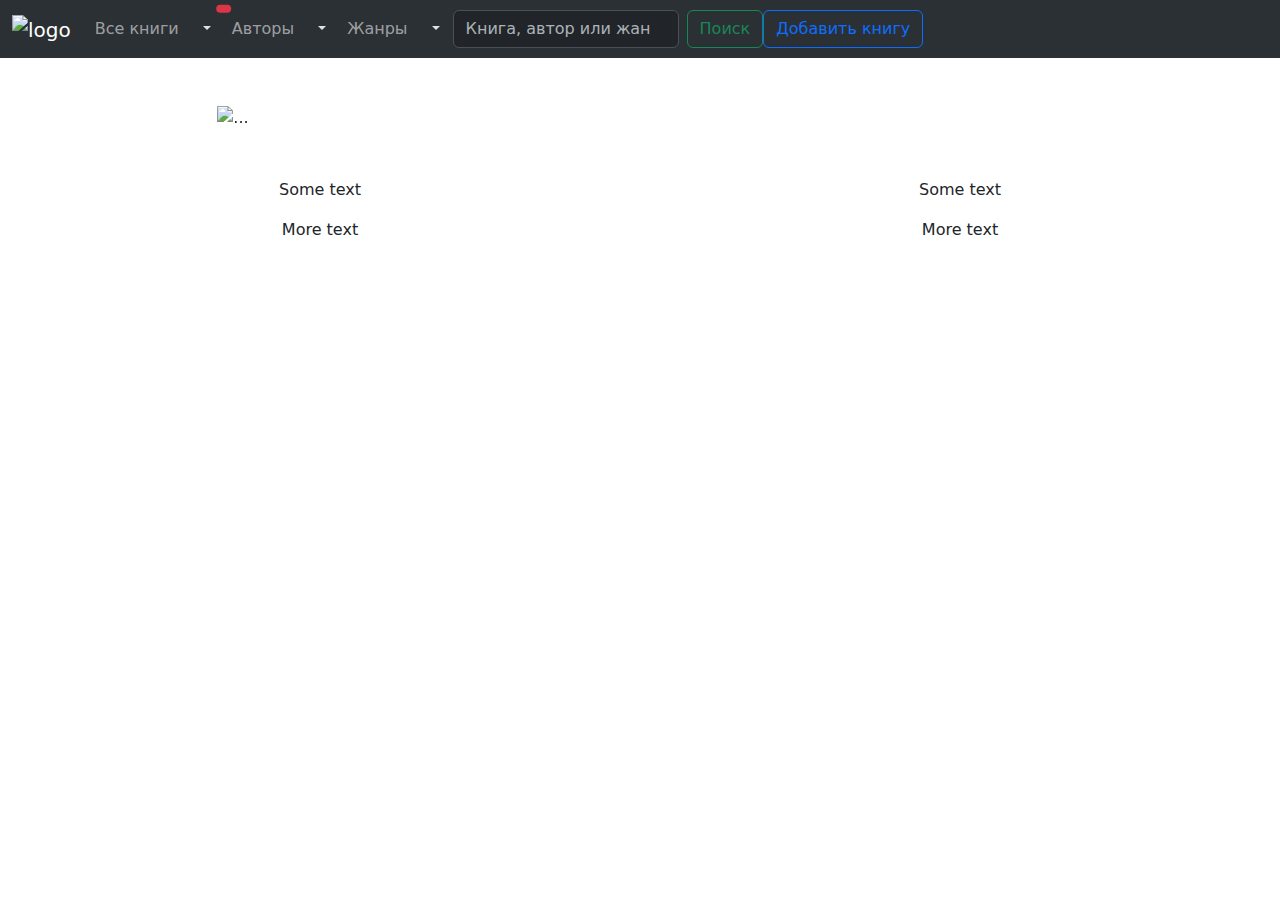
<file: target/Library/WEB-INF/views/books/index.html>
<!DOCTYPE html>
<html lang="en ru" xmlns:th="http://www.thymeleaf.org">
<head>
    <meta charset="UTF-8"/>
    <meta name="viewport" content="width=device-width, initial-scale=1.0">
    <link href="https://cdn.jsdelivr.net/npm/bootstrap@5.3.3/dist/css/bootstrap.min.css" rel="stylesheet"
          integrity="sha384-QWTKZyjpPEjISv5WaRU9OFeRpok6YctnYmDr5pNlyT2bRjXh0JMhjY6hW+ALEwIH" crossorigin="anonymous">
    <link rel="stylesheet" th:href="@{res/styles/style.css}" type="text/css">
    <link rel="stylesheet" th:href="@{res/styles/nav-bar.css}" type="text/css">
    <title>MyLibrary</title>
</head>
<body>

<div class="wrapper">

    <div class="content">
        <header>
            <nav class="navbar navbar-expand-lg bg-body-tertiary" data-bs-theme="dark">
                <div class="container-fluid">
                    <a class="navbar-brand" th:href="@{/books}"><img th:src="@{res/img/head-logo.png}" alt="logo"></a>
                    <button class="navbar-toggler" type="button" data-bs-toggle="collapse" data-bs-target="#navbarNav"
                            aria-controls="navbarNav" aria-expanded="false" aria-label="Toggle navigation">
                        <span class="navbar-toggler-icon"></span>
                    </button>
                    <div class="collapse navbar-collapse" id="navbarNav">
                        <ul class="navbar-nav">
                            <li>
                                <div class="btn-group">
                                    <a class="nav-link" th:href="@{/books/allBooks}">Все книги
                                        <span class="position-absolute top-0 start-100 translate-middle badge rounded-pill bg-danger"
                                              th:text="${books.size()}">
                                      <span class="visually-hidden">unread messages</span>
                                    </span>
                                    </a>
                                    <button type="button" class="btn dropdown-toggle" data-bs-toggle="dropdown"
                                            aria-expanded="false">
                                        <span class="visually-hidden">Toggle Dropdown</span>
                                    </button>
                                    <div class="dropdown-menu">
                                        <div class="drop-list" th:each="book:${books}">
                                            <a class="nav-link" th:href="@{/books/{id} (id=${book.getId()})}"
                                               th:text="${book.getTitle()}">book</a>
                                            <hr style="margin-top: 0">
                                        </div>
                                    </div>
                                </div>
                            </li>
                            <li class="nav-item">
                                <div class="btn-group">
                                    <a class="nav-link" th:href="@{/books/authors}">Авторы</a>
                                    <button type="button" class="btn dropdown-toggle" data-bs-toggle="dropdown"
                                            aria-expanded="false">
                                        <span class="visually-hidden">Toggle Dropdown</span>
                                    </button>
                                    <div class="dropdown-menu">
                                        <div class="drop-list" th:each="author:${authors}">
                                            <a class="nav-link" th:href="@{/books/anAuthor/{author} (author=${author})}"
                                               th:text="${author}">author</a>
                                            <hr th:if="${!author.isEmpty()}" style="margin-top: 0">
                                        </div>
                                    </div>
                                </div>
                            </li>
                            <li class="nav-item">
                                <div class="btn-group">
                                    <a class="nav-link" th:href="@{/books/genres}">Жанры</a>
                                    <button type="button" class="btn dropdown-toggle" data-bs-toggle="dropdown"
                                            aria-expanded="false">
                                        <span class="visually-hidden">Toggle Dropdown</span>
                                    </button>
                                    <div class="dropdown-menu">
                                        <div class="drop-list" th:each="genre:${genres}">
                                            <a class="nav-link" th:href="@{/books/aGenre/{genre} (genre=${genre})}"
                                               th:text="${genre}">genre</a>
                                            <hr th:if="${!genre.isEmpty()}" style="margin-top: 0">
                                        </div>
                                    </div>
                                </div>
                            </li>
                        </ul>
                        <form class="d-flex" role="search" th:action="@{books/search}" method="get">
                            <input id="search-input" th:autocomplete="off" list="results" class="form-control me-2"
                                   type="search" name="query"
                                   placeholder="Книга, автор или жанр" aria-label="Search" required>
                            <datalist id="results">
                                <option th:each="result:${books}" th:value="${result.title}"></option>
                                <option th:each="author:${authors}" th:value="${author}"></option>
                                <option th:each="genre:${genres}" th:value="${genre}"></option>
                            </datalist>
                            <button class="btn btn-outline-success" id="search-btn" type="submit">Поиск</button>
                        </form>
                        <button type="button" id="" class="btn btn-outline-primary btn-md" data-bs-toggle="modal"
                                data-bs-target="#exampleModal">
                            Добавить книгу
                        </button>

                    </div>
                </div>
            </nav>
            <div class="modal fade" id="exampleModal" tabindex="-1" aria-labelledby="exampleModalLabel"
                 aria-hidden="true">
                <div class="modal-dialog">
                    <div class="modal-content">
                        <div class="modal-header">
                            <h1 class="modal-title" id="exampleModalLabel">Новая книга</h1>
                        </div>
                        <div class="modal-body">
                            <div class="form-container">
                                <form id="form" th:method="POST" th:object="${a_book}">
                                    <div class="input-div"><label for="title">Название: </label>
                                        <input type="text" th:field="*{title}" id="title" required/></div>
                                    <div class="input-div"><label for="author">Автор: </label>
                                        <input type="text" th:field="*{author}" id="author"/></div>
                                    <div class="input-div"><label for="genre">Жанр: </label>
                                        <input type="text" th:field="*{genre}" id="genre"/></div>
                                </form>
                                <div class="modal-footer">
                                    <button type="button" class="btn btn-secondary" data-bs-dismiss="modal">Закрыть
                                    </button>
                                    <button type="submit" class="btn btn-primary" form="form">Создать</button>
                                </div>
                            </div>
                        </div>

                    </div>
                </div>
            </div>
        </header>
        <section>

            <div class="row">
                <div class="col-lg-2 left-side"></div>

                <div class="col-lg-8 col-md-12">
                    <div class="row">
                        <div id="carouselExampleCaptions" class="carousel slide my-5" data-bs-ride="true">
                            <div class="carousel-indicators">
                                <button type="button" data-bs-target="#carouselExampleCaptions" data-bs-slide-to="0"
                                        class="active" aria-current="true" aria-label="Slide 1"></button>
                                <button type="button" data-bs-target="#carouselExampleCaptions" data-bs-slide-to="1"
                                        aria-label="Slide 2"></button>
                                <button type="button" data-bs-target="#carouselExampleCaptions" data-bs-slide-to="2"
                                        aria-label="Slide 3"></button>
                            </div>
                            <div class="carousel-inner">

                                <div class="carousel-item active">
                                    <div class="d-block w-100">
                                        <img th:src="@{res/img/open-book.jpeg}" class="w-100" alt="...">
                                        <div class="carousel-caption d-none d-md-block">
                                            <h1>Ваша собственная библиотека</h1>
                                            <p class="carousel-text">Добавляйте новые книги.
                                            Редактируйте и удаляйте их.</p>
                                        </div>
                                    </div>
                                </div>

                                <div class="carousel-item">
                                    <div class="d-block w-100">
                                        <img th:src="@{/res/img/navigation.jpeg}" class="w-100" alt="...">
                                        <div class="carousel-caption d-none d-md-block">
                                            <h1>Продуманная навигация</h1>
                                            <p class="carousel-text">На страницах автора или жанра собраны соответствующие книги.
                                            Кликните на книгу, чтобы открыть её страницу.</p>
                                        </div>
                                    </div>
                                </div>
                                <div class="carousel-item">
                                    <div class="d-block w-100">
                                        <img th:src="@{/res/img/book-search.jpg}" class="w-100" alt="...">
                                        <div class="carousel-caption d-none d-md-block">
                                            <h1>Удобный поиск</h1>
                                            <p class="carousel-text">Начните писать в поле для поиска название книги,
                                                автора или жанра чтобы быстро найти их.</p>
                                        </div>
                                    </div>
                                </div>
                            </div>
                            <button class="carousel-control-prev" type="button"
                                    data-bs-target="#carouselExampleCaptions"
                                    data-bs-slide="prev">
                                <span class="carousel-control-prev-icon" aria-hidden="true"></span>
                                <span class="visually-hidden">Previous</span>
                            </button>
                            <button class="carousel-control-next" type="button"
                                    data-bs-target="#carouselExampleCaptions"
                                    data-bs-slide="next">
                                <span class="carousel-control-next-icon" aria-hidden="true"></span>
                                <span class="visually-hidden">Next</span>
                            </button>
                        </div>
                    </div>
                </div>

                <div class="col-lg-2 right-side"></div>
            </div>

        </section>
    </div>
    
    <footer>
        <div class="container-fluid">
            <div class="row">
                <div class="col-lg-6 col-md-12 footer-text text-center">
                    <p>Some text</p>
                    <p>More text</p>
                </div>
                <div class="col-lg-6 col-md-12 footer-text text-center">
                    <p>Some text</p>
                    <p>More text</p>
                </div>
            </div>
        </div>
    </footer>
</div>

<script src="https://cdn.jsdelivr.net/npm/bootstrap@5.3.3/dist/js/bootstrap.bundle.min.js"
        integrity="sha384-YvpcrYf0tY3lHB60NNkmXc5s9fDVZLESaAA55NDzOxhy9GkcIdslK1eN7N6jIeHz"
        crossorigin="anonymous"></script>
</body>
</html>
</file>
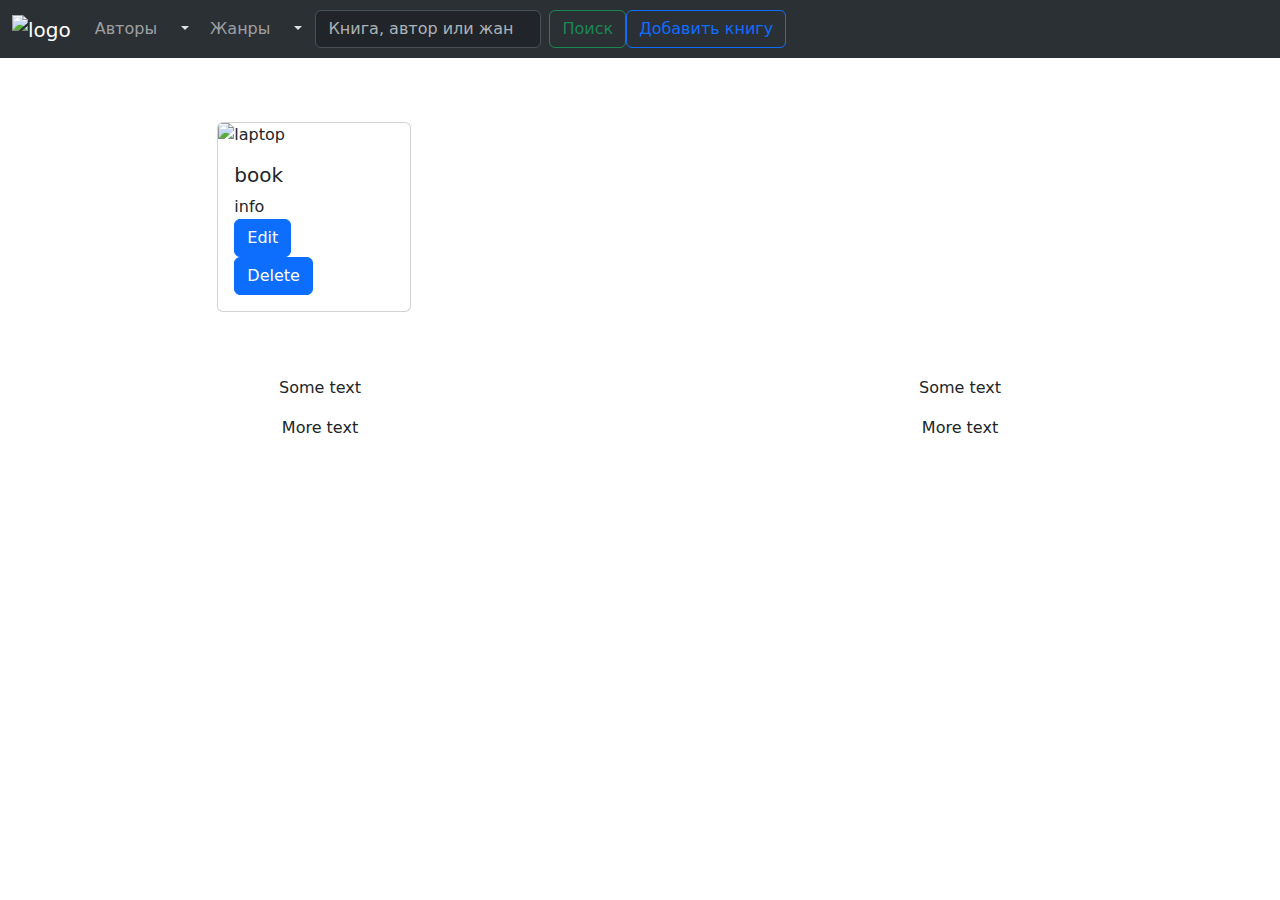
<file: target/Library/WEB-INF/views/books/allBooks.html>
<!DOCTYPE html>
<html lang="en ru" xmlns:th="http://www.thymeleaf.org">
<head>
    <meta charset="UTF-8"/>
    <meta name="viewport" content="width=device-width, initial-scale=1.0">
    <link href="https://cdn.jsdelivr.net/npm/bootstrap@5.3.3/dist/css/bootstrap.min.css" rel="stylesheet"
          integrity="sha384-QWTKZyjpPEjISv5WaRU9OFeRpok6YctnYmDr5pNlyT2bRjXh0JMhjY6hW+ALEwIH" crossorigin="anonymous">
    <link rel="stylesheet" th:href="@{../res/styles/style.css}" type="text/css">
    <link rel="stylesheet" th:href="@{../res/styles/nav-bar.css}" type="text/css">
    <title>All Books</title>
</head>
<body>

<div class="wrapper">

    <div class="content">
        <header>
            <nav class="navbar navbar-expand-lg bg-body-tertiary" data-bs-theme="dark">
                <div class="container-fluid">
                    <a class="navbar-brand" th:href="@{/books}"><img th:src="@{../res/img/head-logo.png}" alt="logo"></a>
                    <button class="navbar-toggler" type="button" data-bs-toggle="collapse" data-bs-target="#navbarNav"
                            aria-controls="navbarNav" aria-expanded="false" aria-label="Toggle navigation">
                        <span class="navbar-toggler-icon"></span>
                    </button>
                    <div class="collapse navbar-collapse" id="navbarNav">
                        <ul class="navbar-nav">
                            <li class="nav-item">
                                <div class="btn-group">
                                    <a class="nav-link" th:href="@{/books/authors}">Авторы</a>
                                    <button type="button" class="btn dropdown-toggle" data-bs-toggle="dropdown"
                                            aria-expanded="false">
                                        <span class="visually-hidden">Toggle Dropdown</span>
                                    </button>
                                    <div class="dropdown-menu">
                                        <div class="drop-list" th:each="author:${authors}">
                                            <a class="nav-link" th:href="@{/books/anAuthor/{author} (author=${author})}"
                                               th:text="${author}">author</a>
                                            <hr th:if="${!author.isEmpty()}" style="margin-top: 0">
                                        </div>
                                    </div>
                                </div>
                            </li>
                            <li class="nav-item">
                                <div class="btn-group">
                                    <a class="nav-link" th:href="@{/books/genres}">Жанры</a>
                                    <button type="button" class="btn dropdown-toggle" data-bs-toggle="dropdown"
                                            aria-expanded="false">
                                        <span class="visually-hidden">Toggle Dropdown</span>
                                    </button>
                                    <div class="dropdown-menu">
                                        <div class="drop-list" th:each="genre:${genres}">
                                            <a class="nav-link" th:href="@{/books/aGenre/{genre} (genre=${genre})}"
                                               th:text="${genre}">genre</a>
                                            <hr th:if="${!genre.isEmpty()}" style="margin-top: 0">
                                        </div>
                                    </div>
                                </div>
                            </li>
                        </ul>
                        <form class="d-flex" role="search" th:action="@{/books/search}" method="get">
                            <input id="search-input" th:autocomplete="off" class="form-control me-2" type="search"
                                   name="query"
                                   placeholder="Книга, автор или жанр"
                                   list="results" aria-label="Search" required>
                            <datalist id="results">
                                <option th:each="result:${books}" th:value="${result.title}"></option>
                                <option th:each="author:${authors}" th:value="${author}"></option>
                                <option th:each="genre:${genres}" th:value="${genre}"></option>
                            </datalist>
                            <button class="btn btn-outline-success" id="search-btn" type="submit">Поиск</button>
                        </form>
                        <button type="button" id="" class="btn btn-outline-primary btn-md" data-bs-toggle="modal"
                                data-bs-target="#exampleModal">
                            Добавить книгу
                        </button>

                    </div>
                </div>
            </nav>
            <div class="modal fade" id="exampleModal" tabindex="-1" aria-labelledby="exampleModalLabel"
                 aria-hidden="true">
                <div class="modal-dialog">
                    <div class="modal-content">
                        <div class="modal-header">
                            <h1 class="modal-title" id="exampleModalLabel">Новая книга</h1>
                        </div>
                        <div class="modal-body">
                            <div class="form-container">
                                <form id="form" th:action="@{/books}" th:method="POST" th:object="${a_book}">
                                    <div class="input-div"><label for="title">Название: </label>
                                        <input type="text" th:field="*{title}" id="title" required/></div>
                                    <div class="input-div"><label for="author">Автор: </label>
                                        <input type="text" th:field="*{author}" id="author"/></div>
                                    <div class="input-div"><label for="genre">Жанр: </label>
                                        <input type="text" th:field="*{genre}" id="genre"/></div>
                                </form>
                                <div class="modal-footer">
                                    <button type="button" class="btn btn-secondary" data-bs-dismiss="modal">Закрыть
                                    </button>
                                    <button type="submit" class="btn btn-primary" form="form">Создать</button>
                                </div>
                            </div>
                        </div>

                    </div>
                </div>
            </div>
        </header>
        <section>

            <div class="row">
                <div class="col-lg-2 left-side">
                </div>

                <div class="col-lg-8 col-md-12">
                    <div class="row container-cards my-5">
                        <div class="col-lg-3 col-md-6 my-3" th:each="book, index :${books}">
                            <a th:href="@{/books/{id} (id=${book.getId()})}">
                                <div class="card">
                                    <img th:src="@{../res/img/open-book.jpeg}" class="card-img-top" alt="laptop">
                                    <div class="card-body">
                                        <h5 class="card-title" th:text="${book.getTitle()}">book</h5>
                                        <p class="card-text" th:text="${book.getAuthor()+' '+book.getGenre()}">info</p>
                                        <div class="card-buttons">
                                            <a th:href="@{/books/{id}/edit (id=${book.getId()})}"
                                               class="btn btn-primary card-button">Edit</a>
                                            <form class="card-button" th:method="DELETE"
                                                  th:action="@{/books/{id} (id = ${book.getId()})}">
                                                <input class="btn btn-primary" type="submit" value="Delete"/>
                                            </form>
                                        </div>
                                    </div>
                                </div>
                            </a>
                        </div>
                    </div>
                </div>

                <div class="col-lg-2 right-side"></div>
            </div>


        </section>
    </div>

    <footer>
        <div class="container-fluid">
            <div class="row">
                <div class="col-lg-6 col-md-12 footer-text text-center">
                    <p>Some text</p>
                    <p>More text</p>
                </div>
                <div class="col-lg-6 col-md-12 footer-text text-center">
                    <p>Some text</p>
                    <p>More text</p>
                </div>
            </div>
        </div>
    </footer>
</div>

<script src="https://cdn.jsdelivr.net/npm/bootstrap@5.3.3/dist/js/bootstrap.bundle.min.js"
        integrity="sha384-YvpcrYf0tY3lHB60NNkmXc5s9fDVZLESaAA55NDzOxhy9GkcIdslK1eN7N6jIeHz"
        crossorigin="anonymous"></script>
</body>
</html>
</file>
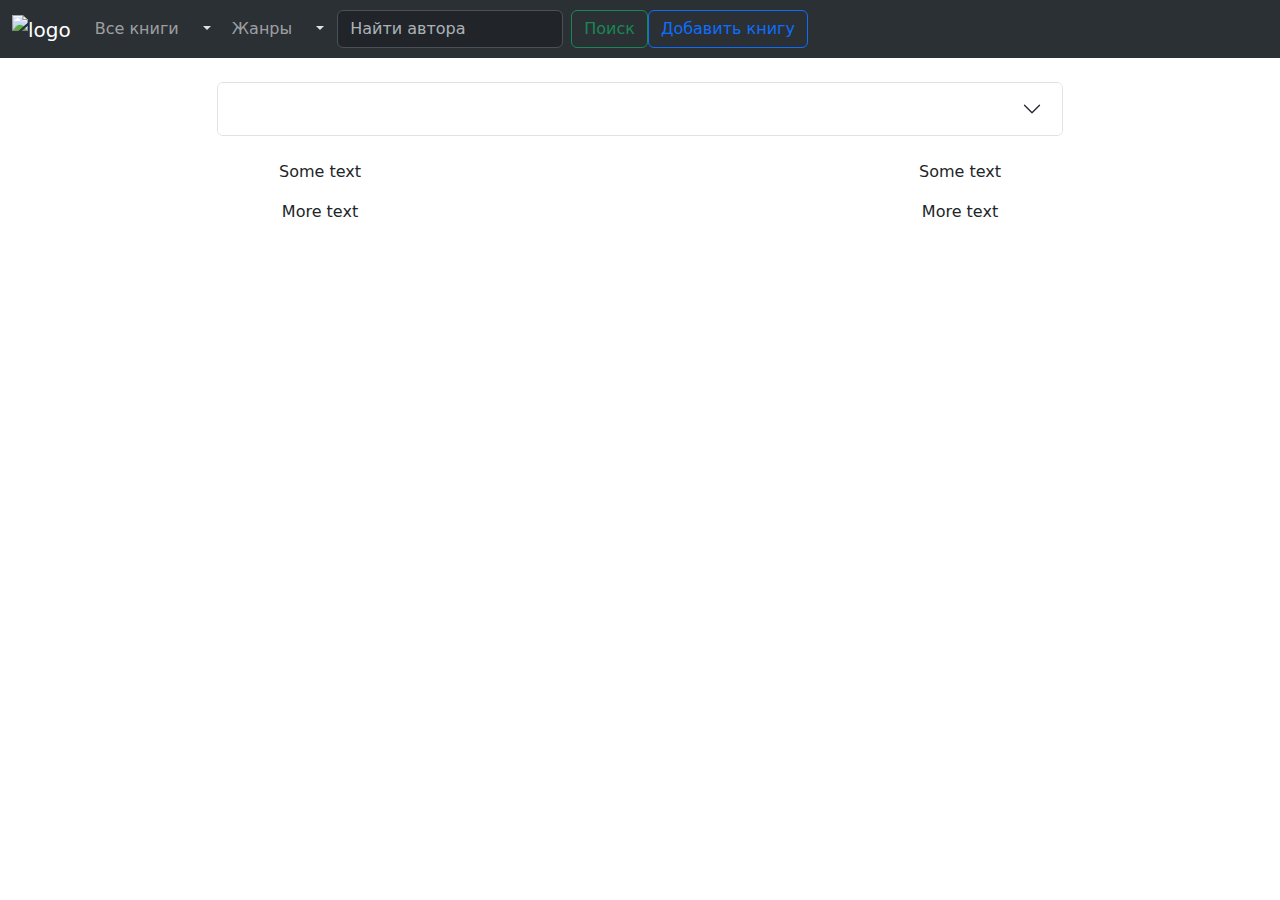
<file: target/Library/WEB-INF/views/books/authors.html>
<!DOCTYPE html>
<html lang="en ru" xmlns:th="http://www.thymeleaf.org">
<head>
    <meta charset="UTF-8" />
    <meta name="viewport" content="width=device-width, initial-scale=1.0">
    <link href="https://cdn.jsdelivr.net/npm/bootstrap@5.3.3/dist/css/bootstrap.min.css" rel="stylesheet"
          integrity="sha384-QWTKZyjpPEjISv5WaRU9OFeRpok6YctnYmDr5pNlyT2bRjXh0JMhjY6hW+ALEwIH" crossorigin="anonymous">
    <link rel="stylesheet" th:href="@{../res/styles/style.css}" type="text/css">
    <link rel="stylesheet" th:href="@{../res/styles/nav-bar.css}" type="text/css">
    <title>Authors</title>
</head>
<body>

<div class="wrapper">

    <div class="content">
        <header>
            <nav class="navbar navbar-expand-lg bg-body-tertiary" data-bs-theme="dark">
                <div class="container-fluid">
                    <a class="navbar-brand" th:href="@{/books}"><img th:src="@{../res/img/head-logo.png}" alt="logo"></a>
                    <button class="navbar-toggler" type="button" data-bs-toggle="collapse" data-bs-target="#navbarNav"
                            aria-controls="navbarNav" aria-expanded="false" aria-label="Toggle navigation">
                        <span class="navbar-toggler-icon"></span>
                    </button>
                    <div class="collapse navbar-collapse" id="navbarNav">
                        <ul class="navbar-nav">
                            <li>
                                <div class="btn-group">
                                    <a class="nav-link" th:href="@{/books/allBooks}">Все книги</a>
                                    <button type="button" class="btn dropdown-toggle" data-bs-toggle="dropdown"
                                            aria-expanded="false">
                                        <span class="visually-hidden">Toggle Dropdown</span>
                                    </button>
                                    <div class="dropdown-menu">
                                        <div class="drop-list" th:each="book:${books}">
                                            <a class="nav-link" th:href="@{/books/{id} (id=${book.getId()})}"
                                               th:text="${book.getTitle()}">book</a>
                                            <hr style="margin-top: 0">
                                        </div>
                                    </div>
                                </div>
                            </li>
                            <li class="nav-item">
                                <div class="btn-group">
                                    <a class="nav-link" th:href="@{/books/genres}">Жанры</a>
                                    <button type="button" class="btn dropdown-toggle" data-bs-toggle="dropdown"
                                            aria-expanded="false">
                                        <span class="visually-hidden">Toggle Dropdown</span>
                                    </button>
                                    <div class="dropdown-menu">
                                        <div class="drop-list" th:each="genre:${genres}">
                                            <a class="nav-link" th:href="@{/books/aGenre/{genre} (genre=${genre})}"
                                               th:text="${genre}">genre</a>
                                            <hr th:if="${!genre.isEmpty()}" style="margin-top: 0">
                                        </div>
                                    </div>
                                </div>
                            </li>
                        </ul>
                        <form class="d-flex" role="search" th:action="@{/books/search}" method="get">
                            <input id="search-input" class="form-control me-2" type="search" name="query"
                                   placeholder="Найти автора"
                                   list="results" th:autocomplete="off" aria-label="Search" required>
                            <datalist id="results">
                                <option th:each="author:${authors}" th:value="${author}"></option>
                            </datalist>
                            <button class="btn btn-outline-success" id="search-btn" type="submit">Поиск</button>
                        </form>
                        <button type="button" id="" class="btn btn-outline-primary btn-md" data-bs-toggle="modal"
                                data-bs-target="#exampleModal">
                            Добавить книгу
                        </button>

                    </div>
                </div>
            </nav>
            <div class="modal fade" id="exampleModal" tabindex="-1" aria-labelledby="exampleModalLabel"
                 aria-hidden="true">
                <div class="modal-dialog">
                    <div class="modal-content">
                        <div class="modal-header">
                            <h1 class="modal-title" id="exampleModalLabel">Новая книга</h1>
                        </div>
                        <div class="modal-body">
                            <div class="form-container">
                                <form id="form" th:action="@{/books}" th:method="POST" th:object="${a_book}">
                                    <div class="input-div"><label for="title">Название: </label>
                                        <input type="text" th:field="*{title}" id="title" required/></div>
                                    <div class="input-div"><label for="author">Автор: </label>
                                        <input type="text" th:field="*{author}" id="author"/></div>
                                    <div class="input-div"><label for="genre">Жанр: </label>
                                        <input type="text" th:field="*{genre}" id="genre"/></div>
                                </form>
                                <div class="modal-footer">
                                    <button type="button" class="btn btn-secondary" data-bs-dismiss="modal">Закрыть
                                    </button>
                                    <button type="submit" class="btn btn-primary" form="form">Создать</button>
                                </div>
                            </div>
                        </div>

                    </div>
                </div>
            </div>
        </header>
        <section>
            <div class="row">
                <div class="col-lg-2"></div>
                <div class="col-lg-8">
                    <div class="accordion" id="accordionExample" th:each="author, index :${authors}">
                        <div class="accordion-item my-4">
                            <h2 class="accordion-header">
                                <button class="accordion-button collapsed " type="button" data-bs-toggle="collapse"
                                        th:attr="data-bs-target='#collapse' + ${index.index}, aria-controls='collapse' + ${index.index}"
                                        aria-expanded="false" th:text="${author}">
                                </button>
                            </h2>
                            <div th:id="'collapse' + ${index.index}" class="accordion-collapse collapse "
                                 data-bs-parent="#accordionExample">
                                <div class="accordion-body">
                                    <a th:href="@{/books/anAuthor/{author} (author=${author})}"><h2>Страница автора</h2>
                                    </a>
                                    <div class="row container-cards my-5">
                                        <div class="col-lg-3 col-md-6 mt-4"
                                             th:each="book:${authorDAO.booksOfAuthor(author)}">
                                            <a th:href="@{/books/{id} (id=${book.getId()})}">
                                                <div class="card">
                                                    <img th:src="@{../res/img/open-book.jpeg}" class="card-img-top"
                                                         alt="laptop">
                                                    <div class="card-body">
                                                        <h5 class="card-title" th:text="${book.getTitle()}">book</h5>
                                                        <p class="card-text"
                                                           th:text="${book.getAuthor()+' '+book.getGenre()}">
                                                            info</p>
                                                        <div class="card-buttons">
                                                            <a th:href="@{/books/{id}/edit (id=${book.getId()})}"
                                                               class="btn btn-primary card-button">Edit</a>
                                                            <form class="card-button" th:method="DELETE"
                                                                  th:action="@{/books/{id} (id = ${book.getId()})}">
                                                                <input class="btn btn-primary" type="submit"
                                                                       value="Delete"/>
                                                            </form>
                                                        </div>
                                                    </div>
                                                </div>
                                            </a>
                                        </div>
                                    </div>
                                </div>
                            </div>
                        </div>

                    </div>
                </div>
                <div class="col-lg-2"></div>
            </div>
        </section>
    </div>

    <footer>
        <div class="container-fluid">
            <div class="row">
                <div class="col-lg-6 col-md-12 footer-text text-center">
                    <p>Some text</p>
                    <p>More text</p>
                </div>
                <div class="col-lg-6 col-md-12 footer-text text-center">
                    <p>Some text</p>
                    <p>More text</p>
                </div>
            </div>
        </div>
    </footer>
</div>

<script src="https://cdn.jsdelivr.net/npm/bootstrap@5.3.3/dist/js/bootstrap.bundle.min.js"
        integrity="sha384-YvpcrYf0tY3lHB60NNkmXc5s9fDVZLESaAA55NDzOxhy9GkcIdslK1eN7N6jIeHz"
        crossorigin="anonymous"></script>
</body>
</html>
</file>
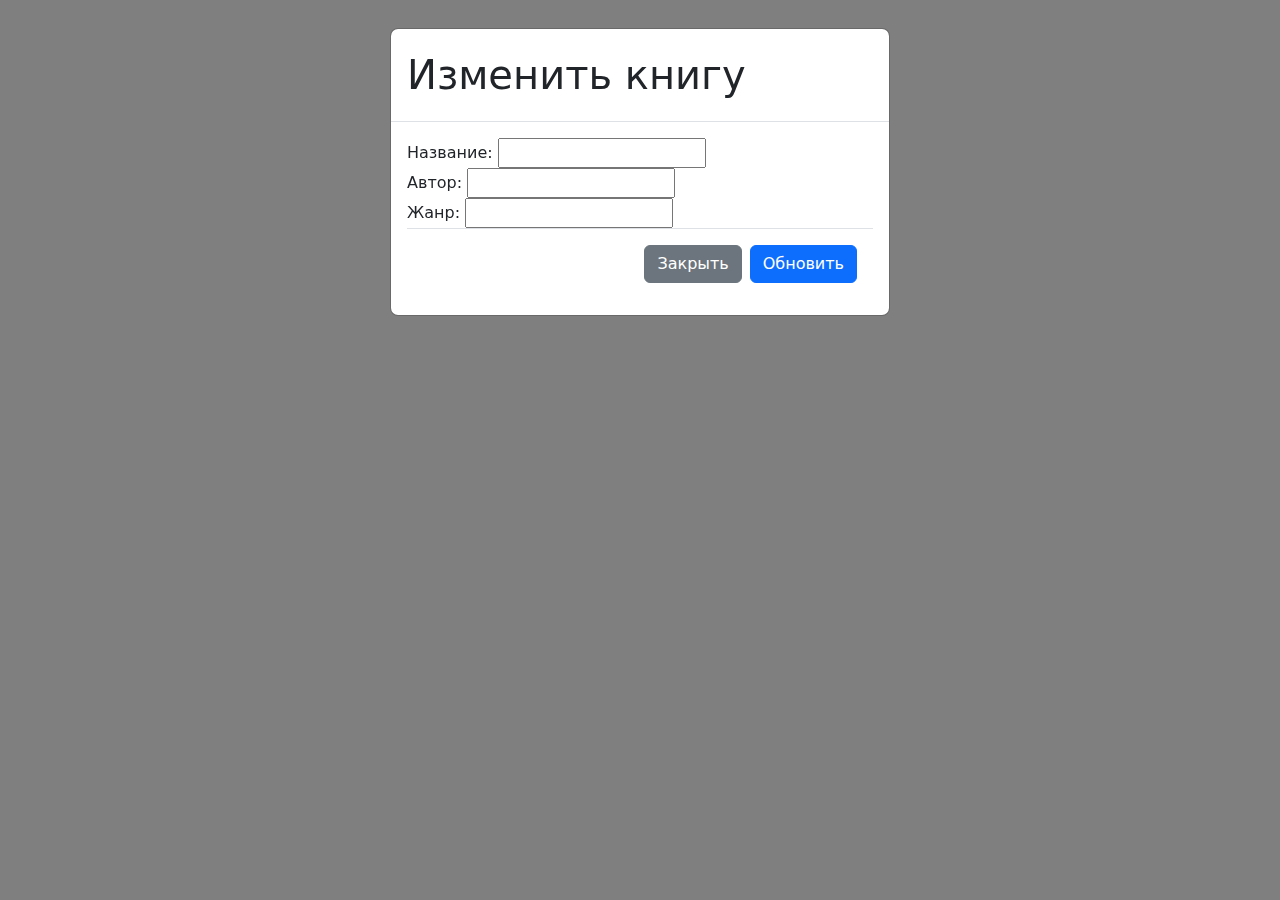
<file: target/Library/WEB-INF/views/books/edit.html>
<!DOCTYPE html>
<html lang="en ru" xmlns:th="http://www.thymeleaf.org">
<head>
    <meta charset="UTF-8" />
    <meta name="viewport" content="width=device-width, initial-scale=1.0">
    <link href="https://cdn.jsdelivr.net/npm/bootstrap@5.3.3/dist/css/bootstrap.min.css" rel="stylesheet"
          integrity="sha384-QWTKZyjpPEjISv5WaRU9OFeRpok6YctnYmDr5pNlyT2bRjXh0JMhjY6hW+ALEwIH" crossorigin="anonymous">
    <link rel="stylesheet" th:href="@{../../res/styles/style.css}" type="text/css">
    <link rel="stylesheet" th:href="@{../../res/styles/nav-bar.css}" type="text/css">
    <title>Title</title>
</head>
<body>

<div class="modal fade" id="exampleModal" tabindex="-1" aria-labelledby="exampleModalLabel" aria-hidden="true">
    <div class="modal-dialog">
        <div class="modal-content">
            <div class="modal-header">
                <h1 class="modal-title" id="exampleModalLabel">Изменить книгу</h1>
            </div>
            <div class="modal-body">
                <div class="form-container">
                    <form id="form" th:method="PATCH" th:action="@{/books/{id} (id=${book.getId()})}" th:object="${book}">
                        <input type="hidden" name="previousPage" th:value="${previousPage}"/>
                        <div class="input-div"><label for="title">Название: </label>
                            <input type="text" th:field="*{title}" id="title" required/></div>
                        <div class="input-div"><label for="author">Автор: </label>
                            <input type="text" th:field="*{author}" id="author"/></div>
                        <div class="input-div"><label for="genre">Жанр: </label>
                            <input type="text" th:field="*{genre}" id="genre"/></div>
                    </form>
                    <div class="modal-footer">
                        <a th:href="${previousPage}">
                            <button type="button" class="btn btn-secondary">Закрыть</button>
                        </a>
                        <button type="submit" class="btn btn-primary" form="form">Обновить</button>
                    </div>
                </div>
            </div>
        </div>
    </div>
</div>

<script src="https://cdn.jsdelivr.net/npm/bootstrap@5.3.3/dist/js/bootstrap.bundle.min.js"
        integrity="sha384-YvpcrYf0tY3lHB60NNkmXc5s9fDVZLESaAA55NDzOxhy9GkcIdslK1eN7N6jIeHz"
        crossorigin="anonymous"></script>
<script>
    document.addEventListener("DOMContentLoaded", function() {
        var modal = new bootstrap.Modal(document.getElementById('exampleModal'));
        modal.show();
    });
</script>
</body>
</html>
</file>
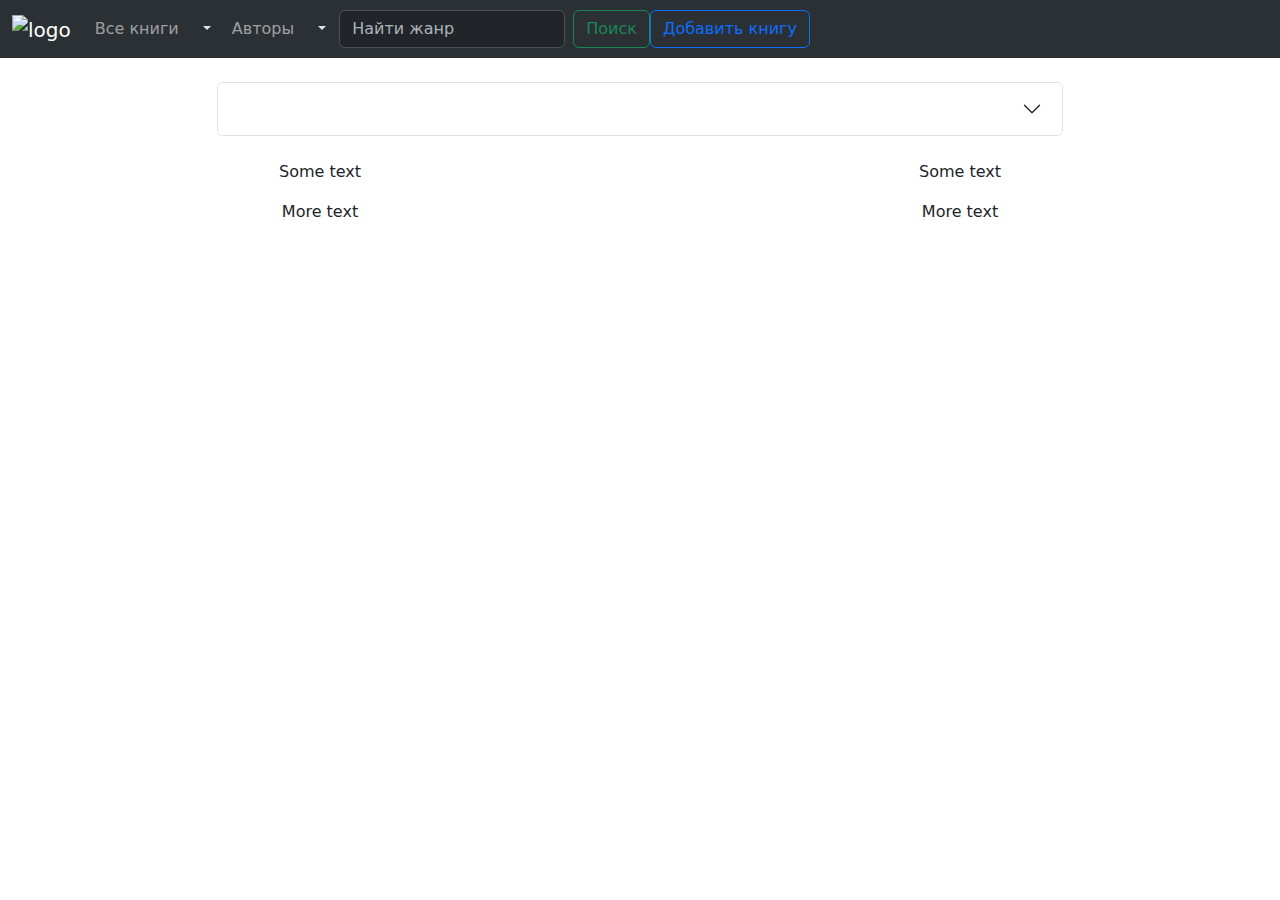
<file: target/Library/WEB-INF/views/books/genres.html>
<!DOCTYPE html>
<html lang="en ru" xmlns:th="http://www.thymeleaf.org">
<head>
    <meta charset="UTF-8" />
    <meta name="viewport" content="width=device-width, initial-scale=1.0">
    <link href="https://cdn.jsdelivr.net/npm/bootstrap@5.3.3/dist/css/bootstrap.min.css" rel="stylesheet"
          integrity="sha384-QWTKZyjpPEjISv5WaRU9OFeRpok6YctnYmDr5pNlyT2bRjXh0JMhjY6hW+ALEwIH" crossorigin="anonymous">
    <link rel="stylesheet" th:href="@{../res/styles/style.css}" type="text/css">
    <link rel="stylesheet" th:href="@{../res/styles/nav-bar.css}" type="text/css">
    <title>Genres</title>
</head>
<body>

<div class="wrapper">

    <div class="content">
        <header>
            <nav class="navbar navbar-expand-lg bg-body-tertiary" data-bs-theme="dark">
                <div class="container-fluid">
                    <a class="navbar-brand" th:href="@{/books}"><img th:src="@{../res/img/head-logo.png}" alt="logo"></a>
                    <button class="navbar-toggler" type="button" data-bs-toggle="collapse" data-bs-target="#navbarNav"
                            aria-controls="navbarNav" aria-expanded="false" aria-label="Toggle navigation">
                        <span class="navbar-toggler-icon"></span>
                    </button>
                    <div class="collapse navbar-collapse" id="navbarNav">
                        <ul class="navbar-nav">
                            <li>
                                <div class="btn-group">
                                    <a class="nav-link" th:href="@{/books/allBooks}">Все книги</a>
                                    <button type="button" class="btn dropdown-toggle" data-bs-toggle="dropdown"
                                            aria-expanded="false">
                                        <span class="visually-hidden">Toggle Dropdown</span>
                                    </button>
                                    <div class="dropdown-menu">
                                        <div class="drop-list" th:each="book:${books}">
                                            <a class="nav-link" th:href="@{/books/{id} (id=${book.getId()})}"
                                               th:text="${book.getTitle()}">book</a>
                                            <hr style="margin-top: 0">
                                        </div>
                                    </div>
                                </div>
                            </li>
                            <li class="nav-item">
                                <div class="btn-group">
                                    <a class="nav-link" th:href="@{/books/authors}">Авторы</a>
                                    <button type="button" class="btn dropdown-toggle" data-bs-toggle="dropdown"
                                            aria-expanded="false">
                                        <span class="visually-hidden">Toggle Dropdown</span>
                                    </button>
                                    <div class="dropdown-menu">
                                        <div class="drop-list" th:each="author:${authors}">
                                            <a class="nav-link" th:href="@{/books/anAuthor/{author} (author=${author})}"
                                               th:text="${author}">author</a>
                                            <hr th:if="${!author.isEmpty()}" style="margin-top: 0">
                                        </div>
                                    </div>
                                </div>
                            </li>
                        </ul>
                        <form class="d-flex" role="search" th:action="@{/books/search}" method="get">
                            <input id="search-input" th:autocomplete="off" list="results" class="form-control me-2"
                                   type="search" name="query"
                                   placeholder="Найти жанр" aria-label="Search" required>
                            <datalist id="results">
                                <option th:each="genre:${genres}" th:value="${genre}"></option>
                            </datalist>
                            <button class="btn btn-outline-success" id="search-btn" type="submit">Поиск</button>
                        </form>
                        <button type="button" id="" class="btn btn-outline-primary btn-md" data-bs-toggle="modal"
                                data-bs-target="#exampleModal">
                            Добавить книгу
                        </button>

                    </div>
                </div>
            </nav>
            <div class="modal fade" id="exampleModal" tabindex="-1" aria-labelledby="exampleModalLabel"
                 aria-hidden="true">
                <div class="modal-dialog">
                    <div class="modal-content">
                        <div class="modal-header">
                            <h1 class="modal-title" id="exampleModalLabel">Новая книга</h1>
                        </div>
                        <div class="modal-body">
                            <div class="form-container">
                                <form id="form" th:action="@{/books}" th:method="POST" th:object="${a_book}">
                                    <div class="input-div"><label for="title">Название: </label>
                                        <input type="text" th:field="*{title}" id="title" required/></div>
                                    <div class="input-div"><label for="author">Автор: </label>
                                        <input type="text" th:field="*{author}" id="author"/></div>
                                    <div class="input-div"><label for="genre">Жанр: </label>
                                        <input type="text" th:field="*{genre}" id="genre"/></div>
                                </form>
                                <div class="modal-footer">
                                    <button type="button" class="btn btn-secondary" data-bs-dismiss="modal">Закрыть
                                    </button>
                                    <button type="submit" class="btn btn-primary" form="form">Создать</button>
                                </div>
                            </div>
                        </div>
                    </div>
                </div>
            </div>
        </header>
        <section>
            <div class="row">
                <div class="col-lg-2"></div>
                <div class="col-lg-8">
                    <div class="accordion" id="accordionExample" th:each="genre, index :${genres}">
                        <div class="accordion-item my-4">
                            <h2 class="accordion-header">
                                <button class="accordion-button collapsed " type="button" data-bs-toggle="collapse"
                                        th:attr="data-bs-target='#collapse' + ${index.index}, aria-controls='collapse' + ${index.index}"
                                        aria-expanded="false" th:text="${genre}">
                                </button>
                            </h2>
                            <div th:id="'collapse' + ${index.index}" class="accordion-collapse collapse "
                                 data-bs-parent="#accordionExample">
                                <div class="accordion-body">
                                    <a th:href="@{/books/aGenre/{genre} (genre=${genre})}"><h2>Страница жанра</h2></a>
                                    <div class="row container-cards my-5">
                                        <div class="col-lg-3 col-md-6 mt-4"
                                             th:each="book:${genreDAO.booksOfGenre(genre)}">
                                            <a th:href="@{/books/{id} (id=${book.getId()})}">
                                                <div class="card">
                                                    <img th:src="@{../res/img/open-book.jpeg}" class="card-img-top"
                                                         alt="laptop">
                                                    <div class="card-body">
                                                        <h5 class="card-title" th:text="${book.getTitle()}">book</h5>
                                                        <p class="card-text"
                                                           th:text="${book.getAuthor()+' '+book.getGenre()}">
                                                            info</p>
                                                        <div class="card-buttons">
                                                            <a th:href="@{/books/{id}/edit (id=${book.getId()})}"
                                                               class="btn btn-primary card-button">Edit</a>
                                                            <form class="card-button" th:method="DELETE"
                                                                  th:action="@{/books/{id} (id = ${book.getId()})}">
                                                                <input class="btn btn-primary" type="submit"
                                                                       value="Delete"/>
                                                            </form>
                                                        </div>
                                                    </div>
                                                </div>
                                            </a>
                                        </div>
                                    </div>
                                </div>
                            </div>
                        </div>

                    </div>
                </div>
                <div class="col-lg-2"></div>
            </div>
        </section>
    </div>

    <footer>
        <div class="container-fluid">
            <div class="row">
                <div class="col-lg-6 col-md-12 footer-text text-center">
                    <p>Some text</p>
                    <p>More text</p>
                </div>
                <div class="col-lg-6 col-md-12 footer-text text-center">
                    <p>Some text</p>
                    <p>More text</p>
                </div>
            </div>
        </div>
    </footer>
</div>

<script src="https://cdn.jsdelivr.net/npm/bootstrap@5.3.3/dist/js/bootstrap.bundle.min.js"
        integrity="sha384-YvpcrYf0tY3lHB60NNkmXc5s9fDVZLESaAA55NDzOxhy9GkcIdslK1eN7N6jIeHz"
        crossorigin="anonymous"></script>
</body>
</html>
</file>
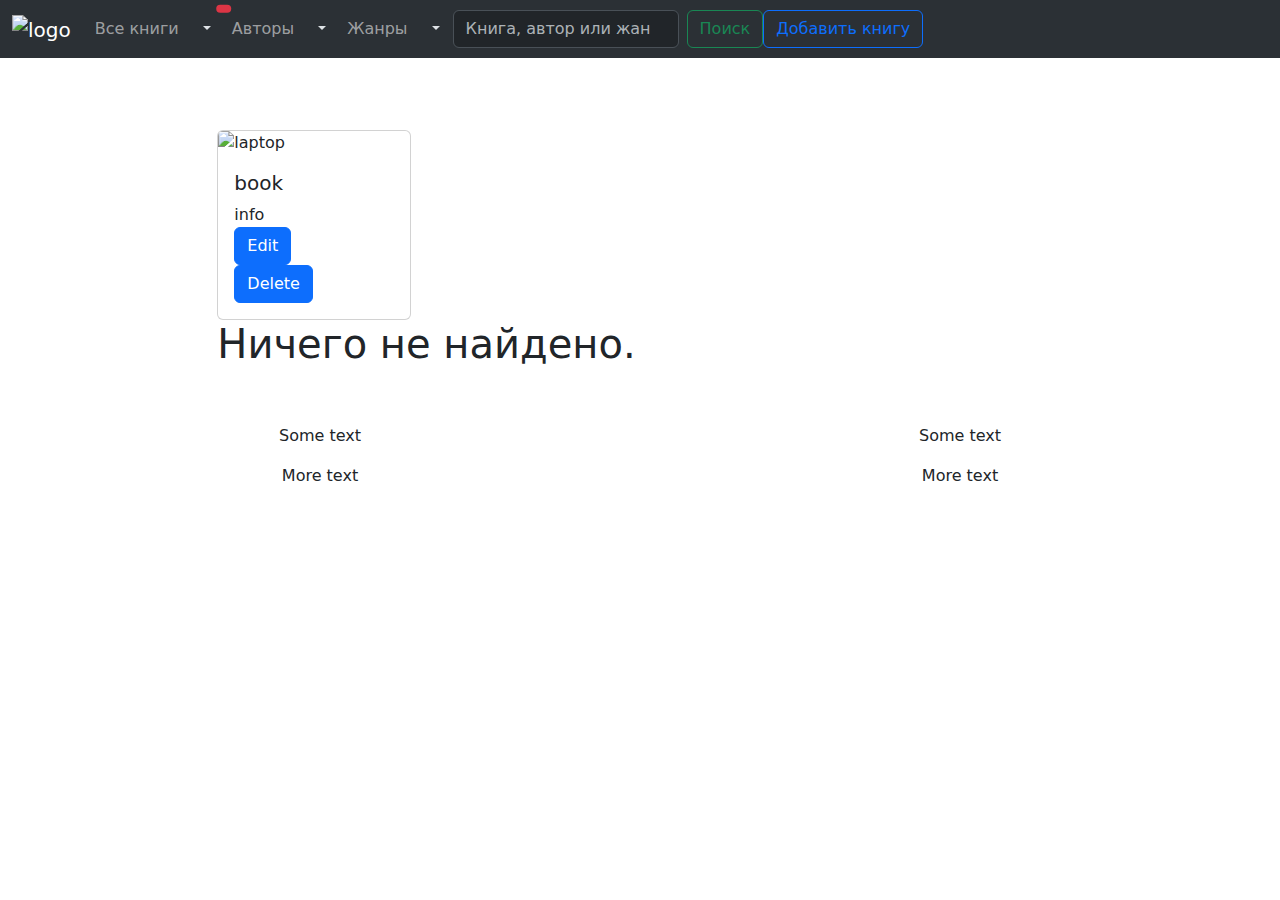
<file: target/Library/WEB-INF/views/books/search.html>
<!DOCTYPE html>
<html lang="en ru" xmlns:th="http://www.thymeleaf.org">
<head>
    <meta charset="UTF-8" />
    <meta name="viewport" content="width=device-width, initial-scale=1.0">
    <link href="https://cdn.jsdelivr.net/npm/bootstrap@5.3.3/dist/css/bootstrap.min.css" rel="stylesheet"
          integrity="sha384-QWTKZyjpPEjISv5WaRU9OFeRpok6YctnYmDr5pNlyT2bRjXh0JMhjY6hW+ALEwIH" crossorigin="anonymous">
    <link rel="stylesheet" th:href="@{../res/styles/style.css}" type="text/css">
    <link rel="stylesheet" th:href="@{../res/styles/nav-bar.css}" type="text/css">
    <title>SearchResults</title>
</head>
<body>

<div class="wrapper">

    <div class="content">
        <header>
            <nav class="navbar navbar-expand-lg bg-body-tertiary" data-bs-theme="dark">
                <div class="container-fluid">
                    <a class="navbar-brand" th:href="@{/books}"><img th:src="@{../res/img/head-logo.png}" alt="logo"></a>
                    <button class="navbar-toggler" type="button" data-bs-toggle="collapse" data-bs-target="#navbarNav"
                            aria-controls="navbarNav" aria-expanded="false" aria-label="Toggle navigation">
                        <span class="navbar-toggler-icon"></span>
                    </button>
                    <div class="collapse navbar-collapse" id="navbarNav">
                        <ul class="navbar-nav">
                            <li>
                                <div class="btn-group">
                                    <a class="nav-link" th:href="@{/books/allBooks}">Все книги
                                        <span class="position-absolute top-0 start-100 translate-middle badge rounded-pill bg-danger"
                                              th:text="${books.size()}">
                                      <span class="visually-hidden">unread messages</span>
                                    </span>
                                    </a>
                                    <button type="button" class="btn dropdown-toggle" data-bs-toggle="dropdown"
                                            aria-expanded="false">
                                        <span class="visually-hidden">Toggle Dropdown</span>
                                    </button>
                                    <div class="dropdown-menu">
                                        <div class="drop-list" th:each="book:${books}">
                                            <a class="nav-link" th:href="@{/books/{id} (id=${book.getId()})}"
                                               th:text="${book.getTitle()}">book</a>
                                            <hr style="margin-top: 0">
                                        </div>
                                    </div>
                                </div>
                            </li>
                            <li class="nav-item">
                                <div class="btn-group">
                                    <a class="nav-link" th:href="@{/books/authors}">Авторы</a>
                                    <button type="button" class="btn dropdown-toggle" data-bs-toggle="dropdown"
                                            aria-expanded="false">
                                        <span class="visually-hidden">Toggle Dropdown</span>
                                    </button>
                                    <div class="dropdown-menu">
                                        <div class="drop-list" th:each="author:${authors}">
                                            <a class="nav-link" th:href="@{/books/anAuthor/{author} (author=${author})}"
                                               th:text="${author}">author</a>
                                            <hr th:if="${!author.isEmpty()}" style="margin-top: 0">
                                        </div>
                                    </div>
                                </div>
                            </li>
                            <li class="nav-item">
                                <div class="btn-group">
                                    <a class="nav-link" th:href="@{/books/genres}">Жанры</a>
                                    <button type="button" class="btn dropdown-toggle" data-bs-toggle="dropdown"
                                            aria-expanded="false">
                                        <span class="visually-hidden">Toggle Dropdown</span>
                                    </button>
                                    <div class="dropdown-menu">
                                        <div class="drop-list" th:each="genre:${genres}">
                                            <a class="nav-link" th:href="@{/books/aGenre/{genre} (genre=${genre})}"
                                               th:text="${genre}">genre</a>
                                            <hr th:if="${!genre.isEmpty()}" style="margin-top: 0">
                                        </div>
                                    </div>
                                </div>
                            </li>
                        </ul>
                        <form class="d-flex" role="search" th:action="@{/books/search}" method="get">
                            <input id="search-input" class="form-control me-2" type="search" name="query"
                                   list="results" th:autocomplete="off" placeholder="Книга, автор или жанр"
                                   aria-label="Search" required>
                            <datalist id="results">
                                <option th:each="result:${books}" th:value="${result.title}"></option>
                                <option th:each="author:${authors}" th:value="${author}"></option>
                                <option th:each="genre:${genres}" th:value="${genre}"></option>
                            </datalist>
                            <button class="btn btn-outline-success" id="search-btn" type="submit">Поиск</button>
                        </form>
                        <button type="button" id="" class="btn btn-outline-primary btn-md" data-bs-toggle="modal"
                                data-bs-target="#exampleModal">
                            Добавить книгу
                        </button>

                    </div>
                </div>
            </nav>
            <div class="modal fade" id="exampleModal" tabindex="-1" aria-labelledby="exampleModalLabel"
                 aria-hidden="true">
                <div class="modal-dialog">
                    <div class="modal-content">
                        <div class="modal-header">
                            <h1 class="modal-title" id="exampleModalLabel">Новая книга</h1>
                        </div>
                        <div class="modal-body">
                            <div class="form-container">
                                <form id="form" th:action="@{/books}" th:method="POST" th:object="${a_book}">
                                    <div class="input-div"><label for="title">Название: </label>
                                        <input type="text" th:field="*{title}" id="title" required/></div>
                                    <div class="input-div"><label for="author">Автор: </label>
                                        <input type="text" th:field="*{author}" id="author"/></div>
                                    <div class="input-div"><label for="genre">Жанр: </label>
                                        <input type="text" th:field="*{genre}" id="genre"/></div>
                                </form>
                                <div class="modal-footer">
                                    <button type="button" class="btn btn-secondary" data-bs-dismiss="modal">Закрыть
                                    </button>
                                    <button type="submit" class="btn btn-primary" form="form">Создать</button>
                                </div>
                            </div>
                        </div>

                    </div>
                </div>
            </div>
        </header>
        <section>
            <div class="row">
                <div class="col-lg-2 left-side">
                </div>
                <div class="col-lg-8 col-md-12">
                    <div class="row container-cards my-5">
                        <div class="col-lg-3 col-md-6 mt-4" th:each="book:${searchResults}">
                            <a th:href="@{/books/{id} (id=${book.getId()})}">
                                <div class="card">
                                    <img th:src="@{../res/img/open-book.jpeg}" class="card-img-top" alt="laptop">
                                    <div class="card-body">
                                        <h5 class="card-title" th:text="${book.getTitle()}">book</h5>
                                        <p class="card-text" th:text="${book.getAuthor()+' '+book.getGenre()}">info</p>
                                        <div class="card-buttons">
                                            <a th:href="@{/books/{id}/edit (id=${book.getId()})}"
                                               class="btn btn-primary card-button">Edit</a>
                                            <form class="card-button" th:method="DELETE"
                                                  th:action="@{/books/{id} (id = ${book.getId()})}">
                                                <input class="btn btn-primary" type="submit" value="Delete"/>
                                            </form>
                                        </div>
                                    </div>
                                </div>
                            </a>
                        </div>
                        <div th:if="${searchResults.size()==0}">
                            <h1>Ничего не найдено.</h1>
                        </div>
                    </div>
                </div>
                <div class="col-lg-2 right-side">

                </div>
            </div>
        </section>
    </div>

    <footer>
        <div class="container-fluid">
            <div class="row">
                <div class="col-lg-6 col-md-12 footer-text text-center">
                    <p>Some text</p>
                    <p>More text</p>
                </div>
                <div class="col-lg-6 col-md-12 footer-text text-center">
                    <p>Some text</p>
                    <p>More text</p>
                </div>
            </div>
        </div>
    </footer>
</div>

<script src="https://cdn.jsdelivr.net/npm/bootstrap@5.3.3/dist/js/bootstrap.bundle.min.js"
        integrity="sha384-YvpcrYf0tY3lHB60NNkmXc5s9fDVZLESaAA55NDzOxhy9GkcIdslK1eN7N6jIeHz"
        crossorigin="anonymous"></script>
</body>
</html>
</file>
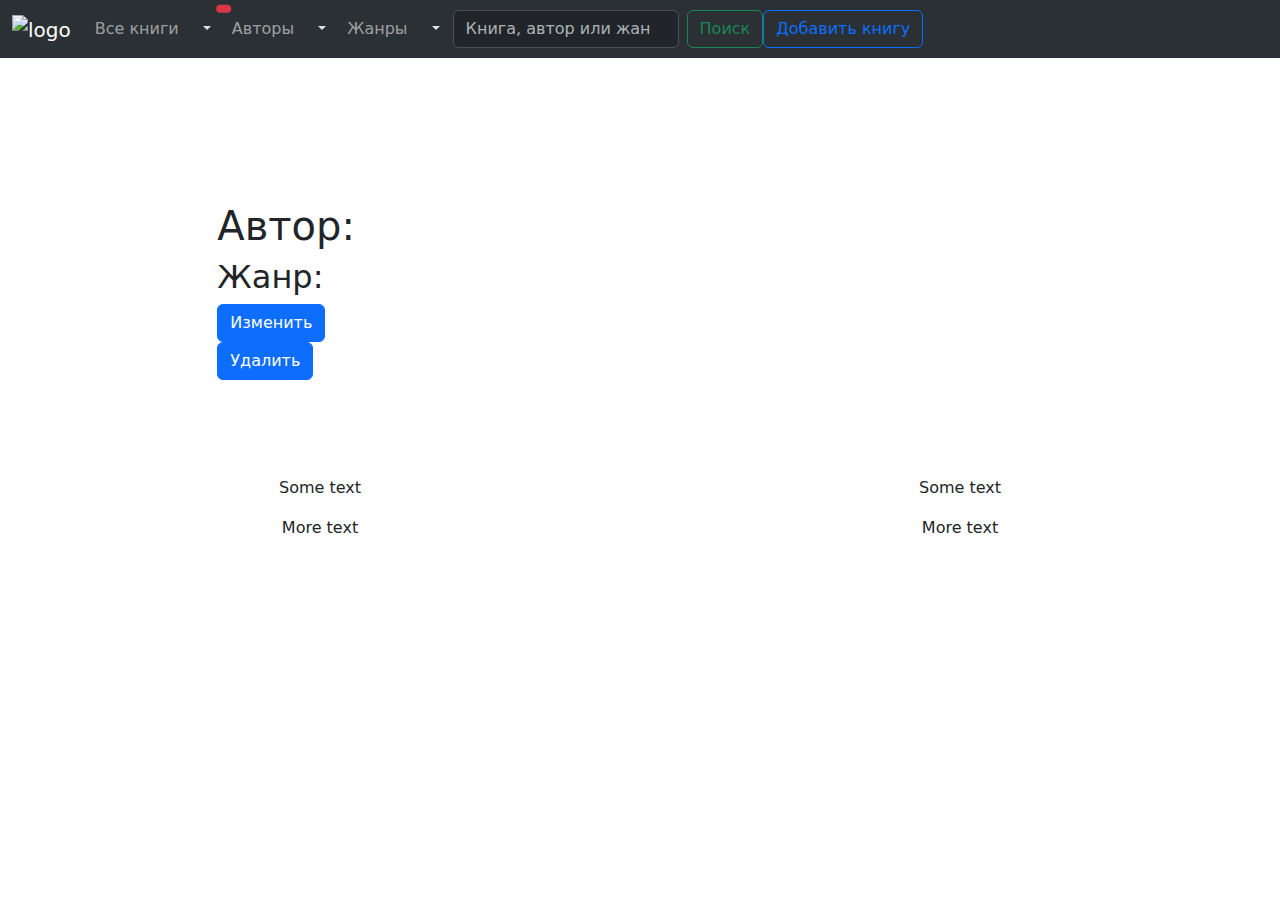
<file: target/Library/WEB-INF/views/books/show.html>
<!DOCTYPE html>
<html lang="en ru" xmlns:th="http://www.thymeleaf.org">
<head>
    <meta charset="UTF-8"/>
    <meta name="viewport" content="width=device-width, initial-scale=1.0">
    <link href="https://cdn.jsdelivr.net/npm/bootstrap@5.3.3/dist/css/bootstrap.min.css" rel="stylesheet"
          integrity="sha384-QWTKZyjpPEjISv5WaRU9OFeRpok6YctnYmDr5pNlyT2bRjXh0JMhjY6hW+ALEwIH" crossorigin="anonymous">
    <link rel="stylesheet" th:href="@{../res/styles/style.css}" type="text/css">
    <link rel="stylesheet" th:href="@{../res/styles/nav-bar.css}" type="text/css">
    <title>Title</title>
</head>
<body>

<div class="wrapper">

    <div class="content">
        <header>
            <nav class="navbar navbar-expand-lg bg-body-tertiary" data-bs-theme="dark">
                <div class="container-fluid">
                    <a class="navbar-brand" th:href="@{/books}"><img th:src="@{../res/img/head-logo.png}" alt="logo"></a>
                    <button class="navbar-toggler" type="button" data-bs-toggle="collapse" data-bs-target="#navbarNav"
                            aria-controls="navbarNav" aria-expanded="false" aria-label="Toggle navigation">
                        <span class="navbar-toggler-icon"></span>
                    </button>
                    <div class="collapse navbar-collapse" id="navbarNav">
                        <ul class="navbar-nav">
                            <li>
                                <div class="btn-group">
                                    <a class="nav-link" th:href="@{/books/allBooks}">Все книги
                                        <span class="position-absolute top-0 start-100 translate-middle badge rounded-pill bg-danger"
                                              th:text="${books.size()}">
                                      <span class="visually-hidden">unread messages</span>
                                    </span>
                                    </a>
                                    <button type="button" class="btn dropdown-toggle" data-bs-toggle="dropdown"
                                            aria-expanded="false">
                                        <span class="visually-hidden">Toggle Dropdown</span>
                                    </button>
                                    <div class="dropdown-menu">
                                        <div class="drop-list" th:each="book:${books}">
                                            <a class="nav-link" th:href="@{/books/{id} (id=${book.getId()})}"
                                               th:text="${book.getTitle()}">book</a>
                                            <hr style="margin-top: 0">
                                        </div>
                                    </div>
                                </div>
                            </li>
                            <li class="nav-item">
                                <div class="btn-group">
                                    <a class="nav-link" th:href="@{/books/authors}">Авторы</a>
                                    <button type="button" class="btn dropdown-toggle" data-bs-toggle="dropdown"
                                            aria-expanded="false">
                                        <span class="visually-hidden">Toggle Dropdown</span>
                                    </button>
                                    <div class="dropdown-menu">
                                        <div class="drop-list" th:each="author:${authors}">
                                            <a class="nav-link" th:href="@{/books/anAuthor/{author} (author=${author})}"
                                               th:text="${author}">author</a>
                                            <hr th:if="${!author.isEmpty()}" style="margin-top: 0">
                                        </div>
                                    </div>
                                </div>
                            </li>
                            <li class="nav-item">
                                <div class="btn-group">
                                    <a class="nav-link" th:href="@{/books/genres}">Жанры</a>
                                    <button type="button" class="btn dropdown-toggle" data-bs-toggle="dropdown"
                                            aria-expanded="false">
                                        <span class="visually-hidden">Toggle Dropdown</span>
                                    </button>
                                    <div class="dropdown-menu">
                                        <div class="drop-list" th:each="genre:${genres}">
                                            <a class="nav-link" th:href="@{/books/aGenre/{genre} (genre=${genre})}"
                                               th:text="${genre}">genre</a>
                                            <hr th:if="${!genre.isEmpty()}" style="margin-top: 0">
                                        </div>
                                    </div>
                                </div>
                            </li>
                        </ul>
                        <form class="d-flex" role="search" th:action="@{/books/search}" method="get">
                            <input id="search-input" class="form-control me-2" type="search" name="query"
                                   list="results" th:autocomplete="off" placeholder="Книга, автор или жанр"
                                   aria-label="Search"
                                   required>
                            <datalist id="results">
                                <option th:each="result:${books}" th:value="${result.title}"></option>
                                <option th:each="author:${authors}" th:value="${author}"></option>
                                <option th:each="genre:${genres}" th:value="${genre}"></option>
                            </datalist>
                            <button class="btn btn-outline-success" id="search-btn" type="submit">Поиск</button>
                        </form>
                        <button type="button" id="" class="btn btn-outline-primary btn-md" data-bs-toggle="modal"
                                data-bs-target="#exampleModal">
                            Добавить книгу
                        </button>

                    </div>
                </div>
            </nav>
            <div class="modal fade" id="exampleModal" tabindex="-1" aria-labelledby="exampleModalLabel"
                 aria-hidden="true">
                <div class="modal-dialog">
                    <div class="modal-content">
                        <div class="modal-header">
                            <h1 class="modal-title" id="exampleModalLabel">Новая книга</h1>
                        </div>
                        <div class="modal-body">
                            <div class="form-container">
                                <form id="form" th:action="@{/books}" th:method="POST" th:object="${a_book}">
                                    <div class="input-div"><label for="title">Название: </label>
                                        <input type="text" th:field="*{title}" id="title" required/></div>
                                    <div class="input-div"><label for="author">Автор: </label>
                                        <input type="text" th:field="*{author}" id="author"/></div>
                                    <div class="input-div"><label for="genre">Жанр: </label>
                                        <input type="text" th:field="*{genre}" id="genre"/></div>
                                </form>
                                <div class="modal-footer">
                                    <button type="button" class="btn btn-secondary" data-bs-dismiss="modal">Закрыть
                                    </button>
                                    <button type="submit" class="btn btn-primary" form="form">Создать</button>
                                </div>
                            </div>
                        </div>

                    </div>
                </div>
            </div>
        </header>
        <section>
            <div class="row">
                <div class="col-lg-8 col-md-12 m-auto">
                    <div class="showBook my-5">
                        <div class="book_info py-5">
                            <p class="show_title my-5" th:text="${book.getTitle()}"></p>
                            <div class="show_author mx-auto">
                                <h1>Автор:&nbsp;</h1> <a
                                    th:href="@{/books/anAuthor/{author}(author=${book.getAuthor()})}">
                                <h1 style="font-style: italic" th:text="${book.getAuthor()}"></h1></a>
                            </div>
                            <div class="show_author mx-auto">
                                <h2>Жанр:&nbsp;</h2> <a th:href="@{/books/aGenre/{genre}(genre=${book.getGenre()})}">
                                <h2 style="font-style: italic" th:text="${book.getGenre()}"></h2></a>
                            </div>
                            <div class="card-buttons">
                                <a th:href="@{/books/{id}/edit (id=${book.getId()})}"
                                   class="btn btn-primary card-button">Изменить</a>
                                <form class="card-button" th:method="DELETE"
                                      th:action="@{/books/{id} (id = ${book.getId()})}">
                                    <input class="btn btn-primary" type="submit" value="Удалить"/>
                                </form>
                            </div>
                        </div>
                    </div>
                </div>
            </div>
        </section>
    </div>

    <footer>
        <div class="container-fluid">
            <div class="row">
                <div class="col-lg-6 col-md-12 footer-text text-center">
                    <p>Some text</p>
                    <p>More text</p>
                </div>
                <div class="col-lg-6 col-md-12 footer-text text-center">
                    <p>Some text</p>
                    <p>More text</p>
                </div>
            </div>
        </div>
    </footer>
</div>

<script src="https://cdn.jsdelivr.net/npm/bootstrap@5.3.3/dist/js/bootstrap.bundle.min.js"
        integrity="sha384-YvpcrYf0tY3lHB60NNkmXc5s9fDVZLESaAA55NDzOxhy9GkcIdslK1eN7N6jIeHz"
        crossorigin="anonymous"></script>
</body>
</html>
</file>
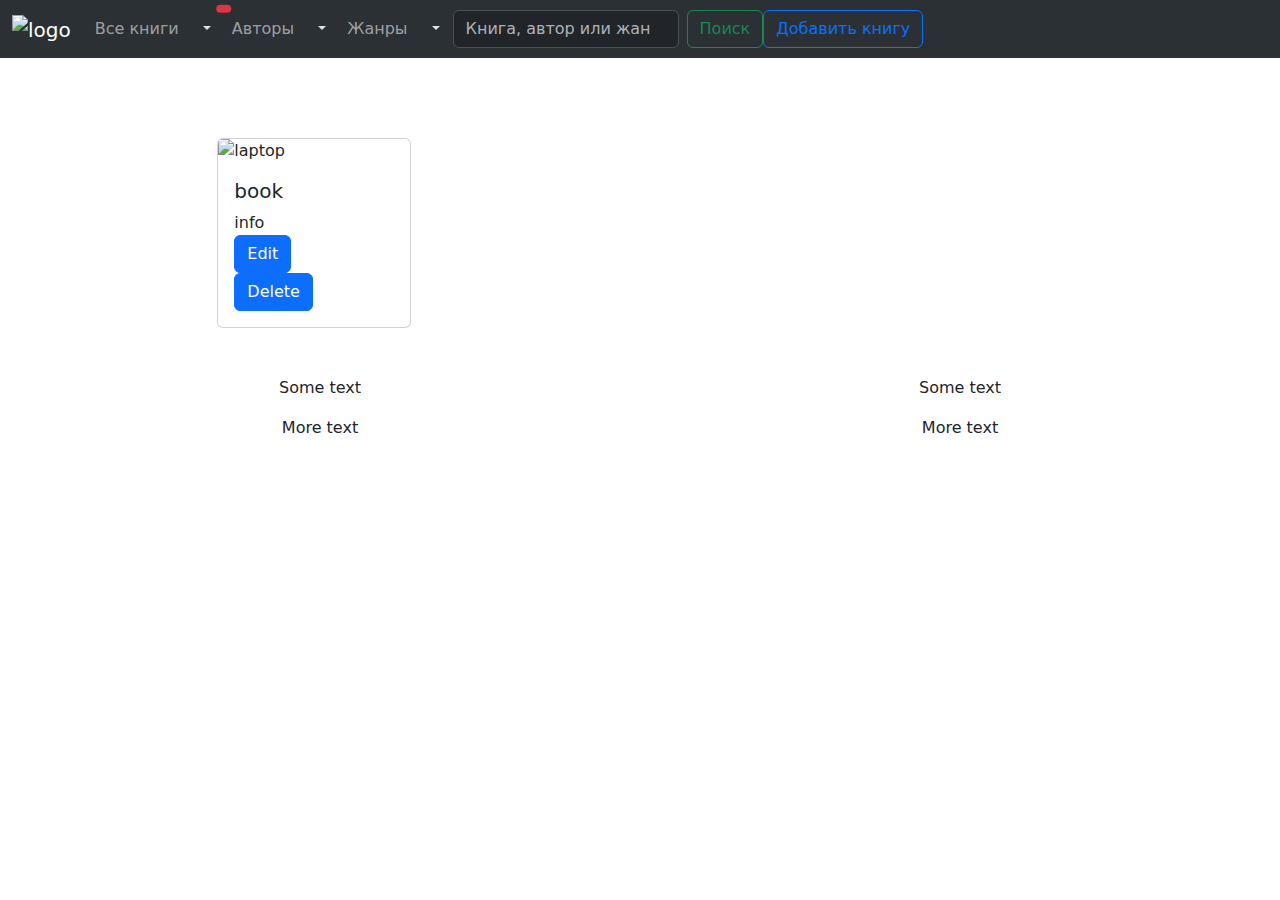
<file: target/Library/WEB-INF/views/books/aGenre/genre.html>
<!DOCTYPE html>
<html lang="en" xmlns:th="http://www.thymeleaf.org">
<head>
    <meta charset="UTF-8">
    <meta name="viewport" content="width=device-width, initial-scale=1.0">
    <link href="https://cdn.jsdelivr.net/npm/bootstrap@5.3.3/dist/css/bootstrap.min.css" rel="stylesheet"
          integrity="sha384-QWTKZyjpPEjISv5WaRU9OFeRpok6YctnYmDr5pNlyT2bRjXh0JMhjY6hW+ALEwIH" crossorigin="anonymous">
    <link rel="stylesheet" th:href="@{../../res/styles/style.css}" type="text/css">
    <link rel="stylesheet" th:href="@{../../res/styles/nav-bar.css}" type="text/css">
    <title>MyLibrary</title>
</head>

<body>

<div class="wrapper">

    <div class="content">
        <header>
            <nav class="navbar navbar-expand-lg bg-body-tertiary" data-bs-theme="dark">
                <div class="container-fluid">
                    <a class="navbar-brand" th:href="@{/books}"><img th:src="@{../../res/img/head-logo.png}" alt="logo"></a>
                    <button class="navbar-toggler" type="button" data-bs-toggle="collapse" data-bs-target="#navbarNav"
                            aria-controls="navbarNav" aria-expanded="false" aria-label="Toggle navigation">
                        <span class="navbar-toggler-icon"></span>
                    </button>
                    <div class="collapse navbar-collapse" id="navbarNav">
                        <ul class="navbar-nav">
                            <li>
                                <div class="btn-group">
                                    <a class="nav-link" th:href="@{/books/allBooks}">Все книги
                                        <span class="position-absolute top-0 start-100 translate-middle badge rounded-pill bg-danger"
                                              th:text="${books.size()}">
                                      <span class="visually-hidden">unread messages</span>
                                    </span>
                                    </a>
                                    <button type="button" class="btn dropdown-toggle" data-bs-toggle="dropdown"
                                            aria-expanded="false">
                                        <span class="visually-hidden">Toggle Dropdown</span>
                                    </button>
                                    <div class="dropdown-menu">
                                        <div class="drop-list" th:each="book:${books}">
                                            <a class="nav-link" th:href="@{/books/{id} (id=${book.getId()})}"
                                               th:text="${book.getTitle()}">book</a>
                                            <hr style="margin-top: 0">
                                        </div>
                                    </div>
                                </div>
                            </li>
                            <li class="nav-item">
                                <div class="btn-group">
                                    <a class="nav-link" th:href="@{/books/authors}">Авторы</a>
                                    <button type="button" class="btn dropdown-toggle" data-bs-toggle="dropdown"
                                            aria-expanded="false">
                                        <span class="visually-hidden">Toggle Dropdown</span>
                                    </button>
                                    <div class="dropdown-menu">
                                        <div class="drop-list" th:each="author:${authors}">
                                            <a class="nav-link" th:href="@{/books/anAuthor/{author} (author=${author})}"
                                               th:text="${author}">author</a>
                                            <hr th:if="${!author.isEmpty()}" style="margin-top: 0">
                                        </div>
                                    </div>
                                </div>
                            </li>
                            <li class="nav-item">
                                <div class="btn-group">
                                    <a class="nav-link" th:href="@{/books/genres}">Жанры</a>
                                    <button type="button" class="btn dropdown-toggle" data-bs-toggle="dropdown"
                                            aria-expanded="false">
                                        <span class="visually-hidden">Toggle Dropdown</span>
                                    </button>
                                    <div class="dropdown-menu">
                                        <div class="drop-list" th:each="genre:${genres}">
                                            <a class="nav-link" th:href="@{/books/aGenre/{genre} (genre=${genre})}"
                                               th:text="${genre}">genre</a>
                                            <hr th:if="${!genre.isEmpty()}" style="margin-top: 0">
                                        </div>
                                    </div>
                                </div>
                            </li>
                        </ul>
                        <form class="d-flex" role="search" th:action="@{/books/search}" method="get">
                            <input id="search-input" th:autocomplete="off" list="results" class="form-control me-2"
                                   type="search" name="query"
                                   placeholder="Книга, автор или жанр" aria-label="Search" required>
                            <datalist id="results">
                                <option th:each="result:${books}" th:value="${result.title}"></option>
                                <option th:each="author:${authors}" th:value="${author}"></option>
                                <option th:each="genre:${genres}" th:value="${genre}"></option>
                            </datalist>
                            <button class="btn btn-outline-success" id="search-btn" type="submit">Поиск</button>
                        </form>
                        <button type="button" id="" class="btn btn-outline-primary btn-md" data-bs-toggle="modal"
                                data-bs-target="#exampleModal">
                            Добавить книгу
                        </button>

                    </div>
                </div>
            </nav>
            <div class="modal fade" id="exampleModal" tabindex="-1" aria-labelledby="exampleModalLabel"
                 aria-hidden="true">
                <div class="modal-dialog">
                    <div class="modal-content">
                        <div class="modal-header">
                            <h1 class="modal-title" id="exampleModalLabel">Новая книга</h1>
                        </div>
                        <div class="modal-body">
                            <div class="form-container">
                                <form id="form" th:action="@{/books}" th:method="POST" th:object="${a_book}">
                                    <div class="input-div"><label for="title">Название: </label>
                                        <input type="text" th:field="*{title}" id="title" required/></div>
                                    <div class="input-div"><label for="author">Автор: </label>
                                        <input type="text" th:field="*{author}" id="author"/></div>
                                    <div class="input-div"><label for="genre">Жанр: </label>
                                        <input type="text" th:field="*{genre}" id="genre"/></div>
                                </form>
                                <div class="modal-footer">
                                    <button type="button" class="btn btn-secondary" data-bs-dismiss="modal">Закрыть
                                    </button>
                                    <button type="submit" class="btn btn-primary" form="form">Создать</button>
                                </div>
                            </div>
                        </div>

                    </div>
                </div>
            </div>
        </header>
        <section>
            <h1 th:text="${genre}"></h1>

            <div class="row">
                <div class="col-lg-2">
                </div>

                <div class="col-lg-8 col-md-12">
                    <div class="row container-cards my-5">
                        <div class="col-lg-3 col-md-6 mt-4" th:each="book:${genreBooks}">
                            <a th:href="@{/books/{id} (id=${book.getId()})}">
                                <div class="card">
                                    <img th:src="@{../../res/img/open-book.jpeg}" class="card-img-top" alt="laptop">
                                    <div class="card-body">
                                        <h5 class="card-title" th:text="${book.getTitle()}">book</h5>
                                        <p class="card-text" th:text="${book.getAuthor()+' '+book.getGenre()}">info</p>
                                        <div class="card-buttons">
                                            <a th:href="@{/books/{id}/edit (id=${book.getId()})}"
                                               class="btn btn-primary card-button">Edit</a>
                                            <form class="card-button" th:method="DELETE"
                                                  th:action="@{/books/{id} (id = ${book.getId()})}">
                                                <input class="btn btn-primary" type="submit" value="Delete"/>
                                            </form>
                                        </div>
                                    </div>
                                </div>
                            </a>
                        </div>
                    </div>
                </div>

                <div class="col-lg-2"></div>
            </div>

        </section>
    </div>

    <footer>
        <div class="container-fluid">
            <div class="row">
                <div class="col-lg-6 col-md-12 footer-text text-center">
                    <p>Some text</p>
                    <p>More text</p>
                </div>
                <div class="col-lg-6 col-md-12 footer-text text-center">
                    <p>Some text</p>
                    <p>More text</p>
                </div>
            </div>
        </div>
    </footer>
</div>

<script src="https://cdn.jsdelivr.net/npm/bootstrap@5.3.3/dist/js/bootstrap.bundle.min.js"
        integrity="sha384-YvpcrYf0tY3lHB60NNkmXc5s9fDVZLESaAA55NDzOxhy9GkcIdslK1eN7N6jIeHz"
        crossorigin="anonymous"></script>
</body>

</html>
</file>
